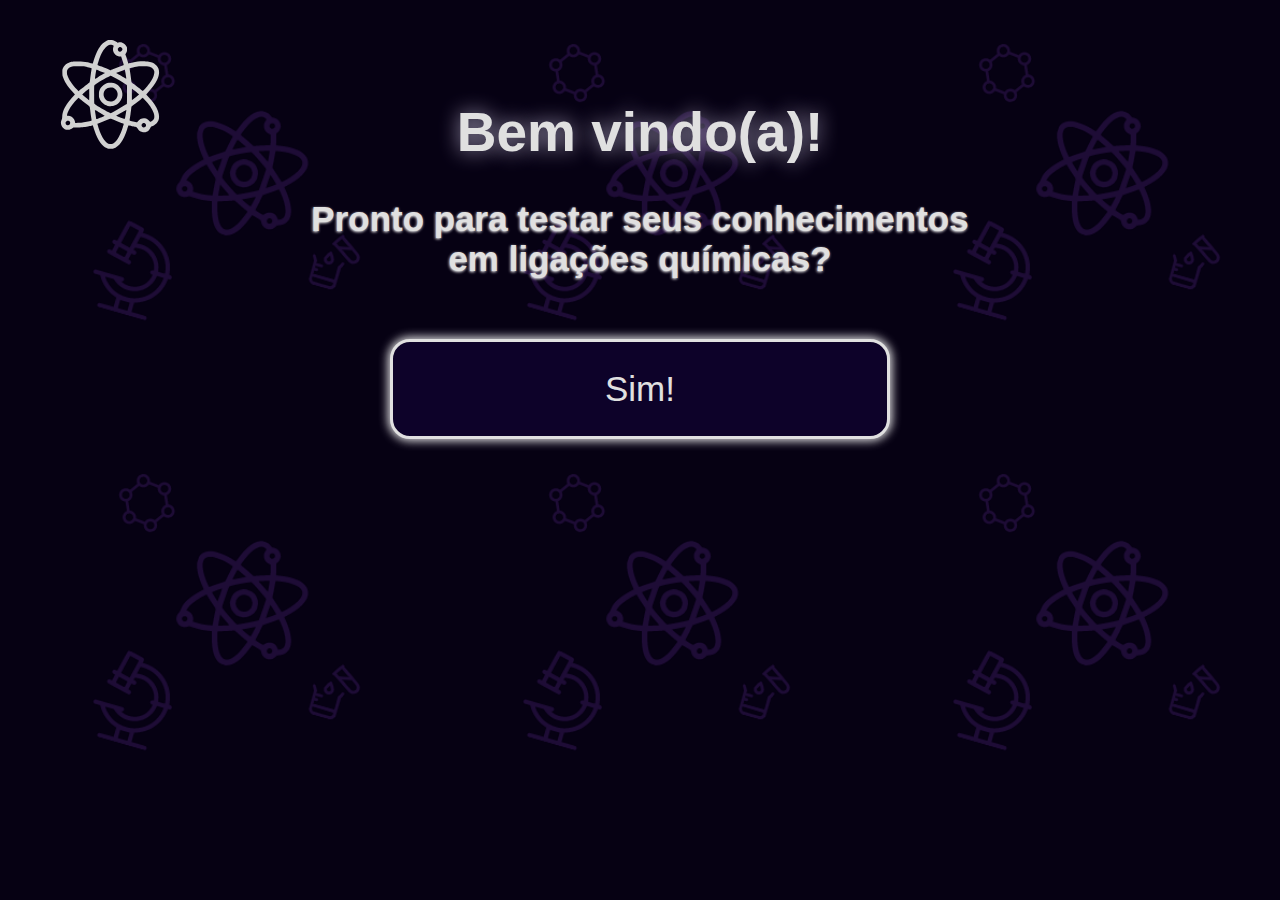
<file: index.html>
<!DOCTYPE html>
<html lang="pt">
<head>
    <meta charset="UTF-8">
    <link rel="stylesheet" href="Complementos/style.css">
    <link rel="icon" href="Assets/Icon.svg">
    <title>Quiz Ligações Quimicas</title>
</head>
<body>
    <div id="Principal">
        <h1>Bem vindo(a)!</h1>
        <h2>Pronto para testar seus conhecimentos<br>em ligações químicas?</h2>

        <button class="Buttons" id="StartButton">Sim!</button>
    </div>

    <svg class="IconSvg" version="1.0" xmlns="http://www.w3.org/2000/svg" viewBox="0 0 900.000000 980.000000"
    preserveAspectRatio="xMidYMid meet">

    <g id="IconSvg" transform="translate(0.000000,980.000000) scale(0.100000,-0.100000)"
    fill="#d1d1d1" stroke="none">
    <path d="M4390 9790 c-77 -9 -117 -23 -230 -80 -238 -120 -427 -300 -613 -585
    -211 -325 -357 -669 -556 -1311 l-41 -131 -47 8 c-27 5 -115 25 -198 44 -82
    19 -192 44 -242 55 -294 64 -562 85 -983 77 -412 -8 -515 -28 -756 -148 -140
    -70 -259 -159 -339 -256 -67 -81 -148 -238 -165 -319 -18 -84 -8 -511 13 -583
    36 -124 105 -294 172 -426 175 -345 378 -616 881 -1173 l56 -62 -104 -113
    c-525 -566 -824 -1007 -958 -1416 -53 -162 -70 -259 -80 -457 -8 -171 -8 -171
    -53 -285 -53 -134 -67 -196 -67 -287 0 -97 24 -193 71 -290 76 -156 236 -290
    390 -327 81 -19 234 -19 321 0 83 17 203 78 283 144 l60 50 390 10 c503 14
    628 29 1075 131 118 26 229 51 246 55 38 7 23 42 149 -350 181 -561 346 -915
    569 -1213 170 -227 352 -382 561 -477 128 -59 179 -68 365 -69 155 0 170 2
    250 28 511 169 904 712 1224 1691 41 127 85 264 98 305 l23 75 55 -1 c30 -1
    125 -18 210 -39 85 -20 223 -50 305 -66 90 -17 160 -36 175 -47 14 -10 45 -56
    70 -103 65 -122 176 -233 290 -287 113 -53 175 -67 300 -66 85 1 119 6 180 27
    185 63 276 148 389 362 24 44 50 88 58 97 8 9 56 33 106 53 228 91 390 221
    500 402 234 385 139 914 -280 1557 -158 242 -346 474 -611 753 l-144 153 118
    126 c431 456 681 795 858 1165 264 550 246 999 -53 1312 -142 149 -255 218
    -476 290 -164 54 -239 67 -465 79 -444 22 -746 -8 -1287 -128 -133 -30 -254
    -54 -267 -54 -31 0 -46 26 -76 135 -34 123 -106 342 -172 525 -54 147 -59 167
    -47 186 8 12 31 46 51 77 21 30 50 91 65 134 24 70 27 93 27 218 1 120 -2 148
    -21 197 -70 186 -222 335 -406 400 -81 28 -253 36 -351 15 l-68 -15 -84 54
    c-118 77 -230 131 -321 155 -88 23 -287 33 -393 19z m313 -439 c37 -12 82 -35
    99 -50 36 -32 36 -25 -11 -186 -25 -84 -28 -214 -6 -300 46 -180 182 -354 340
    -432 86 -42 150 -58 289 -70 l90 -8 64 -185 c84 -245 162 -504 162 -540 0 -36
    5 -33 -216 -116 -221 -82 -487 -189 -704 -284 -91 -39 -186 -81 -213 -92 l-47
    -21 -118 56 c-151 71 -397 173 -682 282 -292 111 -347 134 -361 151 -16 20 -7
    65 45 229 163 513 295 821 455 1068 96 146 161 226 268 327 100 95 175 144
    272 178 80 28 171 25 274 -7z m778 -201 c45 -13 112 -82 129 -135 29 -88 -12
    -182 -103 -235 -46 -27 -60 -31 -113 -28 -69 4 -120 34 -155 91 -25 41 -43
    128 -35 162 9 34 92 124 131 141 36 16 97 18 146 4z m-3426 -1724 c197 -25
    695 -134 771 -168 30 -14 30 -12 -5 -209 -29 -165 -86 -570 -111 -789 -24
    -205 -34 -256 -58 -284 -10 -10 -96 -77 -192 -149 -261 -195 -509 -388 -659
    -515 l-133 -114 -137 139 c-438 445 -783 966 -883 1333 -18 69 -23 111 -23
    220 0 135 0 135 36 210 57 117 153 201 299 261 79 32 199 65 289 79 88 14 666
    4 806 -14z m5768 13 c356 -32 604 -191 656 -420 49 -211 -51 -542 -267 -889
    -186 -298 -527 -720 -713 -881 l-58 -50 -148 123 c-140 116 -305 246 -645 507
    -81 62 -163 130 -182 151 -38 43 -38 42 -61 250 -20 182 -54 429 -99 720 -49
    320 -48 300 -11 316 106 44 710 162 905 177 112 9 513 6 623 -4z m-4313 -396
    c185 -69 440 -172 499 -202 l35 -18 -43 -27 c-24 -15 -107 -64 -185 -108 -77
    -45 -257 -148 -398 -230 -142 -83 -261 -148 -266 -146 -14 5 78 662 109 771
    10 36 12 38 42 32 18 -4 111 -36 207 -72z m2329 58 c6 -10 28 -126 50 -257 73
    -437 83 -516 73 -526 -7 -7 -113 49 -329 175 -175 102 -363 209 -418 238 -55
    29 -113 61 -129 72 l-29 20 35 18 c70 36 700 278 725 279 7 0 17 -8 22 -19z
    m-1088 -609 c322 -164 779 -427 1119 -645 l145 -93 9 -64 c12 -85 12 -1508 0
    -1585 l-9 -59 -130 -84 c-313 -200 -798 -480 -1137 -656 l-187 -97 -178 90
    c-412 209 -994 548 -1206 704 -112 82 -102 -3 -102 892 0 629 3 786 13 812 28
    65 293 242 772 516 218 125 672 357 697 357 11 0 98 -40 194 -88z m-2119
    -1772 c-2 -184 -5 -336 -7 -338 -4 -4 -398 314 -528 426 l-99 85 54 54 c62 64
    184 165 409 343 l164 129 5 -182 c3 -100 4 -333 2 -517z m4039 558 c194 -151
    444 -362 444 -375 0 -7 -39 -46 -87 -86 -161 -139 -538 -437 -552 -437 -8 0
    -7 956 0 1002 l7 38 31 -22 c17 -12 88 -66 157 -120z m-4750 -881 c156 -129
    382 -304 579 -450 127 -94 162 -132 180 -196 6 -20 22 -135 36 -256 26 -230
    67 -514 110 -773 19 -112 23 -156 15 -166 -31 -37 -518 -145 -811 -181 -131
    -15 -396 -33 -565 -37 l-100 -2 -12 74 c-16 99 -37 162 -78 235 -110 197 -317
    321 -553 333 l-103 5 6 31 c33 165 77 284 176 475 161 311 445 684 776 1019
    l93 94 54 -44 c29 -23 118 -96 197 -161z m5675 50 c416 -427 722 -874 836
    -1222 48 -145 61 -225 56 -348 -3 -89 -8 -111 -35 -169 -17 -37 -51 -88 -75
    -114 -48 -53 -169 -136 -224 -154 -35 -12 -37 -11 -67 26 -53 67 -160 169
    -218 207 -72 49 -155 77 -254 87 -240 25 -475 -86 -616 -292 -25 -36 -49 -60
    -65 -64 -49 -13 -634 122 -665 153 -7 7 4 97 31 264 22 140 45 283 50 319 11
    70 80 637 80 656 0 6 91 80 203 165 279 211 486 374 657 517 80 67 148 122
    151 122 4 0 73 -69 155 -153z m-4349 -1003 c54 -31 188 -109 298 -174 110 -64
    257 -149 327 -189 198 -112 195 -97 32 -166 -158 -66 -456 -181 -557 -215 -57
    -19 -70 -21 -77 -10 -11 17 -21 75 -75 430 -55 359 -57 380 -51 380 3 0 49
    -25 103 -56z m2723 40 c0 -45 -110 -714 -126 -766 -8 -27 -50 -22 -171 18
    -104 34 -476 179 -577 224 l-49 22 114 60 c129 67 372 206 624 356 94 56 173
    102 178 102 4 0 7 -7 7 -16z m-1190 -849 c227 -100 484 -204 745 -301 116 -42
    211 -78 213 -80 8 -5 -43 -189 -99 -355 -231 -690 -452 -1091 -732 -1329 -135
    -115 -265 -156 -423 -133 -355 51 -731 591 -1012 1453 -33 102 -71 226 -85
    275 l-24 91 81 28 c247 84 749 285 999 399 81 36 104 43 130 37 18 -4 111 -42
    207 -85z m-3969 -118 c115 -61 142 -208 56 -312 -63 -76 -156 -94 -248 -47
    -93 47 -139 146 -109 236 39 119 191 181 301 123z m6825 -206 c58 -27 93 -76
    105 -150 14 -87 0 -130 -57 -180 -178 -157 -420 21 -320 234 25 53 43 73 91
    98 41 22 130 21 181 -2z"/>
    <path d="M4385 5949 c-318 -43 -642 -287 -790 -593 -79 -164 -90 -219 -89
    -461 0 -200 1 -214 28 -300 106 -346 403 -629 764 -727 65 -18 105 -21 257
    -21 161 0 190 3 276 26 168 44 318 128 447 251 100 96 163 182 227 311 122
    245 145 500 69 761 -49 171 -131 309 -264 448 -137 142 -301 239 -488 287 -91
    23 -328 33 -437 18z m330 -435 c178 -43 336 -177 417 -353 126 -274 38 -601
    -206 -776 -111 -79 -232 -115 -384 -115 -174 1 -304 54 -431 179 -133 130
    -200 302 -188 480 10 155 69 297 169 406 158 173 381 237 623 179z"/>
    </g>
    </svg>

    <div id="Ovelha"></div>
    
</body>

<script src="https://ajax.googleapis.com/ajax/libs/jquery/3.5.1/jquery.min.js"></script>

<script src="Complementos/script.js"></script>
</html>
</file>
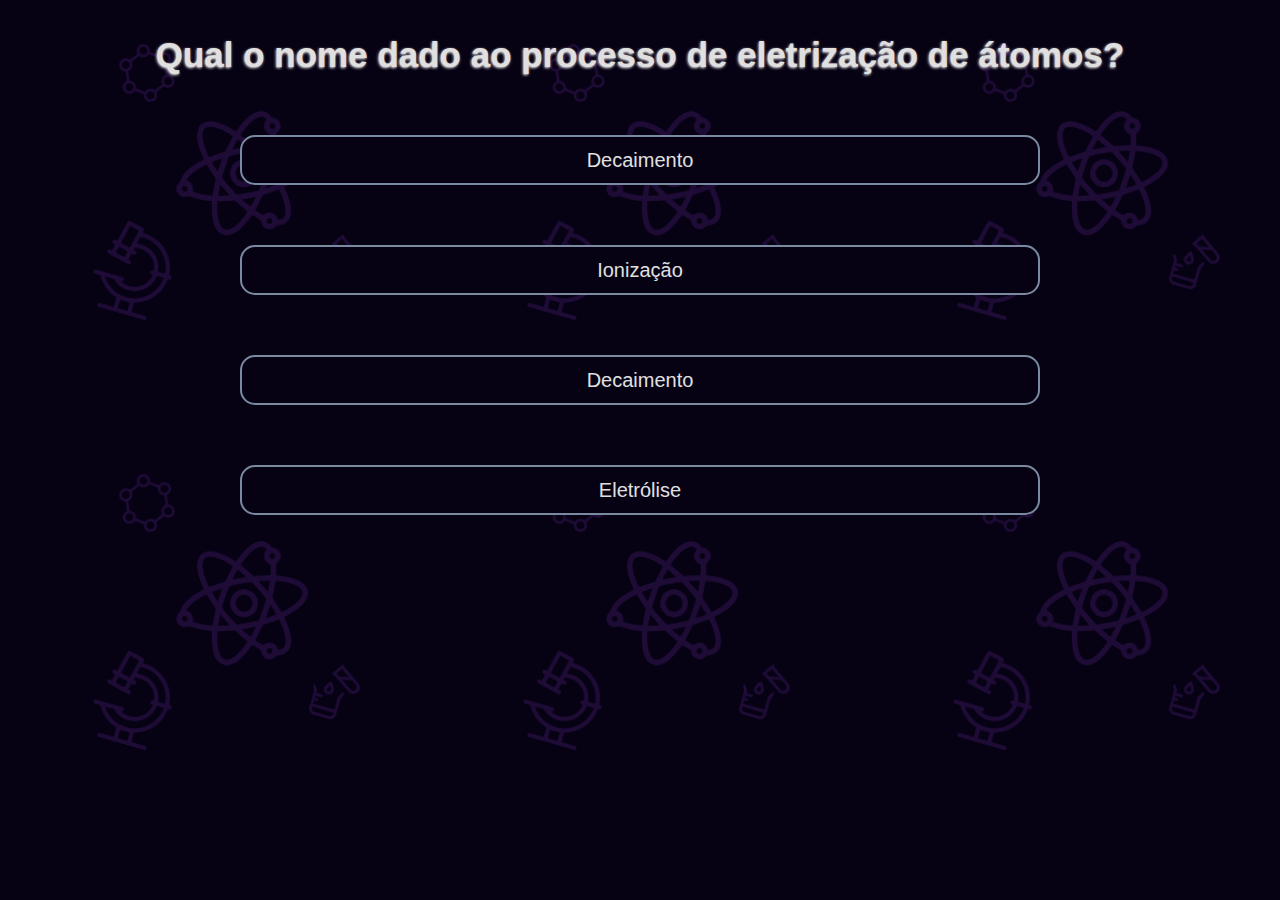
<file: Perguntas.html>
<!DOCTYPE html>
<html lang="pt">
<head>
    <meta charset="UTF-8">
    <link rel="stylesheet" href="Complementos/style.css">
    <link rel="icon" href="Assets/Icon.svg">
    <title>Pergunta</title>
</head>
<body>
    <div>
        <h2 id="Pergunta"></h2>
        <button class="Opções"></button>
        <button class="Opções"></button>
        <button class="Opções"></button>
        <button class="Opções"></button>
    </div>
</body>
<script src="https://ajax.googleapis.com/ajax/libs/jquery/3.5.1/jquery.min.js"></script>
    
<script src="Complementos/script.js"></script>

</html>
</file>
<file: Complementos/style.css>
*
{
    margin: 0;
    font-family: Arial, Helvetica, sans-serif;
}

html
{
    background-color: rgb(6, 1, 19);
    background-image: url('../Assets/Fundo.png');
    background-size: 430px;
}

#Principal
{
    border-radius: 30px;

    margin-top: 100px;

    color: rgb(224, 224, 224);
}

h1
{
    margin-top: 45px;

    font-size: 55px;
    text-align: center;

    text-shadow: rgba(199, 191, 219, 0.788) 0px 0px 20px;
}

h2
{
    font-size: 35px;
    text-align: center;

    margin-top: 35px;

    text-shadow: white -0.5px 0.5px 3px;

    color: rgb(224, 224, 224);
}

.Buttons
{
    width: 500px;
    height: 100px;
    border-radius: 20px;
    border-style: solid;
    border-color: rgb(224, 224, 224);
    border-width: 3.5px;

    font-size: 35px;

    cursor: pointer;
}

.Buttons:first-of-type
{
    display:  block;

    color: rgb(224, 224, 224);

    background-color: rgb(13, 2, 41);

    margin-left: auto;
    margin-right: auto;
    margin-top: 60px;

    box-shadow: rgb(255 255 255 / 88%) 0px 0px 10px 2px;

    transition: box-shadow ease-in-out 0.2s, transform ease-in-out 0.2s, border-color ease-in-out 0.2s, color ease-in-out 0.2s, background-color ease-in-out 0.2s;
}

.Buttons:first-of-type:hover
{
    box-shadow: rgb(197, 197, 197) 0px 0px 20px 5px;
    transform: scale(1.05);

    border-color: rgb(21, 5, 58);

    color: black;
    background-color: rgb(197, 197, 197);
}

.IconSvg
{
    position: absolute;
    top: 40px;
    left: 60px;
    z-index: 1;

    width: 100px;
    height: auto;

    cursor: pointer;

    transition: filter ease-in-out 0.18s, transform ease-in-out 0.18s;
}

.IconSvg:hover
{
    filter: drop-shadow(rgb(197, 197, 197) 0px 0px 5px);
    transform: scale(1.05),;
}

#Ovelha
{
    position: absolute;
    top: -100%;
    left: 0px;

    width: 30%;
    height: 100%;

    background-color: rgba(223, 223, 223);

    transition: all ease-in-out 0.35s;
}

.Opções
{
    width: 800px;
    height: 50px;

    margin-top: 60px;

    cursor: pointer;

    border-radius: 15px;
    border-style: solid;
    border-color: #7a8ba1;
    background-color: rgb(6, 1, 19);

    display: block;
    margin-left: auto;
    margin-right: auto;

    color: rgb(224, 224, 224);
    font-size: 20px;

    transition: box-shadow ease-in-out 0.2s, transform ease-in-out 0.2s, border-color ease-in-out 0.2s, color ease-in-out 0.2s, background-color ease-in-out 0.2s;
}

.Opções:hover
{
    box-shadow: rgb(197, 197, 197) 0px 0px 20px 5px;
    transform: scale(1.05);
}
</file>
